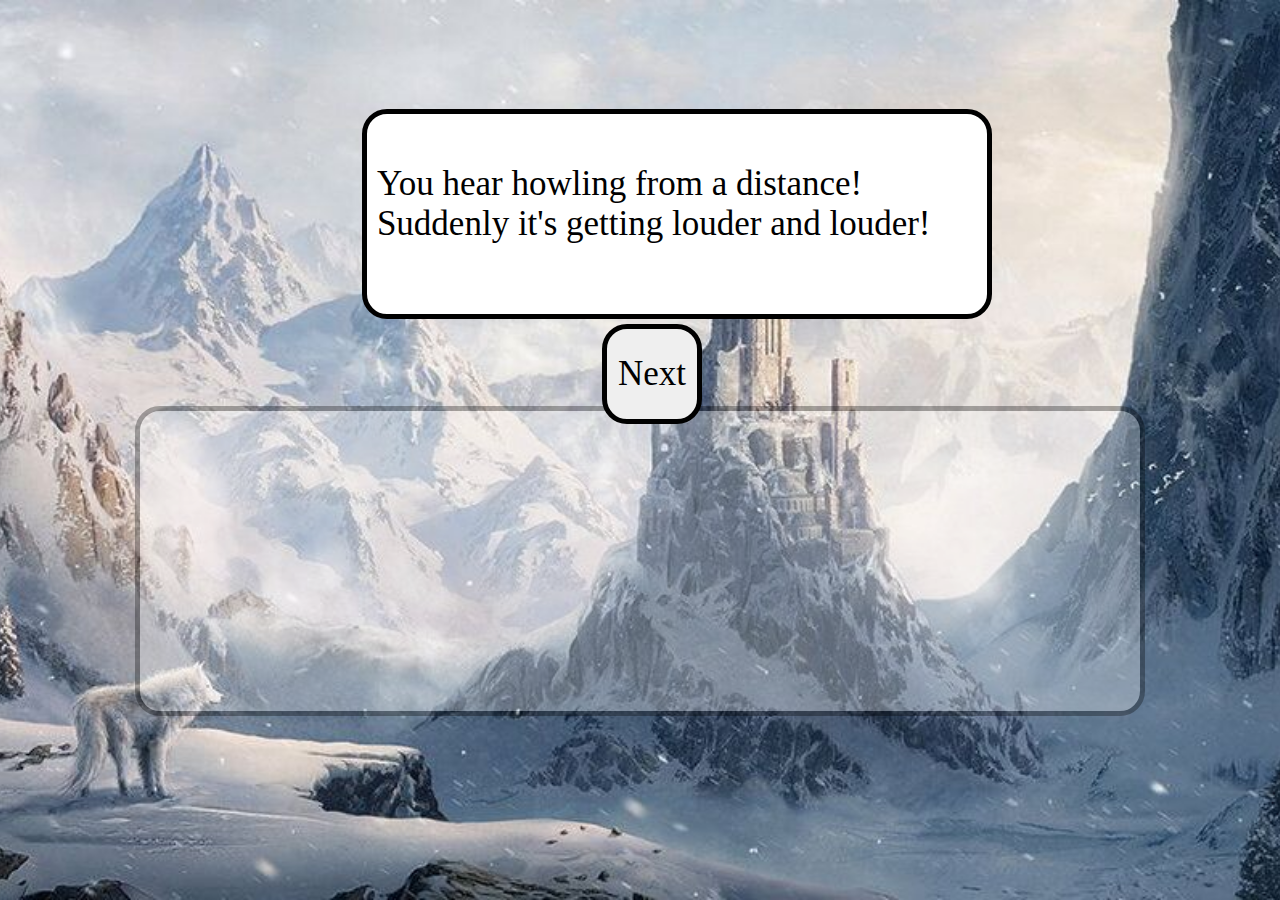
<file: mountain.html>
<!DOCTYPE html>
<html lang="en" dir="ltr">
  <head>
    <meta charset="utf-8">
    <meta name="description" content="adventure game">
    <meta name="keywords" content="tuscan, adventure, game, rpg">
    <meta name="viewport" content="width=device-width, initial-scale=1">
    <meta name="author" content="Darko Markan">
    <link rel="stylesheet" href="style4.css">
    <script src="https://ajax.googleapis.com/ajax/libs/jquery/1.12.4/jquery.min.js"></script>
    <title>Tuscan</title>
    <script>
      $(document).ready(function() {
        $("#next4").click(function() {
          $("#wolf").animate({
            top: '0',
            left: '500px',
            width: '400px',
            height:'500px',
          });
        });
      });
      $(document).ready(function() {
        $("#next4").click(function() {
          $("#dialogbox3").animate({
            left: '100px',
          });
        });
      });
      $(document).ready(function() {
        $("#next4").click(function() {
          $("#text4").animate({
            left: '250px',
          });
        });
      });
      </script>
  </head>
  <body>
  <div id="textbox"></div>
  <a href="index.html">
<button id="end">THE END</button>
</a>

  <img id="halfling" src="slike/halfling.jpg" width="200px" height="300px">
  <img id="wolf" src="slike/wolf.jpg" width="200px" height="300px">
  <img id="dialogbox" src="slike/dialogbox.png" width="400px" height="300px">
  <img id="dialogbox3" src="slike/dialogbox2.png" width="400px" height="300px">

  <button id="option1">I'm Arthur of Rivendell, the son of Uther, let us pass in peace!</button>
  <button id="option2">My name is Arthur and this is my friend Godwin, never mind us, we're just passing by</button>
  <button id="option3">Begone, you foul beast, before my blade cuts you!</button>
  <button id="option4">ATTACK!</button>

  <button id="option1_2">Never! Prepare to fight!</button>
  <button id="option2_2">We'll pass over your dead body if we have to!</button>
  <button id="option3_2" onclick="kraj()">Sure, you can have him!</button>
  <button id="option4_2" onclick="kraj()">ESCAPE</button>

  <button id="option1_2">Never! Prepare to fight!</button>
  <button id="option2_2">We'll pass over your dead body if we have to!</button>
  <button id="option3_2" onclick="kraj()">Sure, you can have him!</button>

  <button id="option1_3" onclick="vuksmrt()">Kick him in the head</button>
  <button id="option2_3" onclick="kraj()">Slash his legs</button>
  <button id="option3_3" onclick="vuksmrt()">Pull his tail</button>


  <button id="next" onclick="vuk()">Next</button>
  <button id="next2">Next</button>
  <button id="next3">Next</button>
  <button id="next4" onclick="rezanje()">Next</button>
  <button id="next5">Next</button>
    <button id="next6">Next</button>
  <a href="forest.html">
  <button id="next7">Next</button>
</a>

  <p id="text">Roar! Who dares to disturb Kiba's territory?</p>
  <p id="text2">Well Arthur, give me the little Halfling and I'll let you pass</p>
  <p id="text3">Watch it! He's the Snow Wolf, he can't slip so easily!</p>
  <p id="text4">ROAR!</p>
  <p id="text5">Phew! That was close! Come on, let's go to find that hammer!</p>


  <p id="story"><br>You hear howling from a distance! Suddenly it's getting louder and louder!
  </p>
  <p id="story2"><br>The Wolf jumped and killed the Halfling then he turned on you and you became his prey!
  </p>
  <p id="story3"><br>You tried to escape Kiba's claws, but the Wolf was faster, he killed you and your adventure ended...
  </p>
  <p id="story4"><br>You kicked Wolf in the head and he fell down from the cliff!
  </p>
  <p id="story5">You tried to slash Kiba's legs, but the Wolf dodged the attack and pushed you from the cliff!
    Your adventure ended here...
  </p>
  <p id="story6"><br>You pulled the Wolf's tail and he fell down from the cliff!
  </p>
  <p id="story7">After defeating Kiba the Snow Wolf, our heroes continued the search for Thor hammer, and there will be another surprise waiting for them in the Green Forest...
  </p>

  <embed src="zvuk/mountain.mp3" autostart="true" loop="true" width="2" height="0">
  </embed>
  </body>
  <script src="main4.js"></script>
</html>
</file>
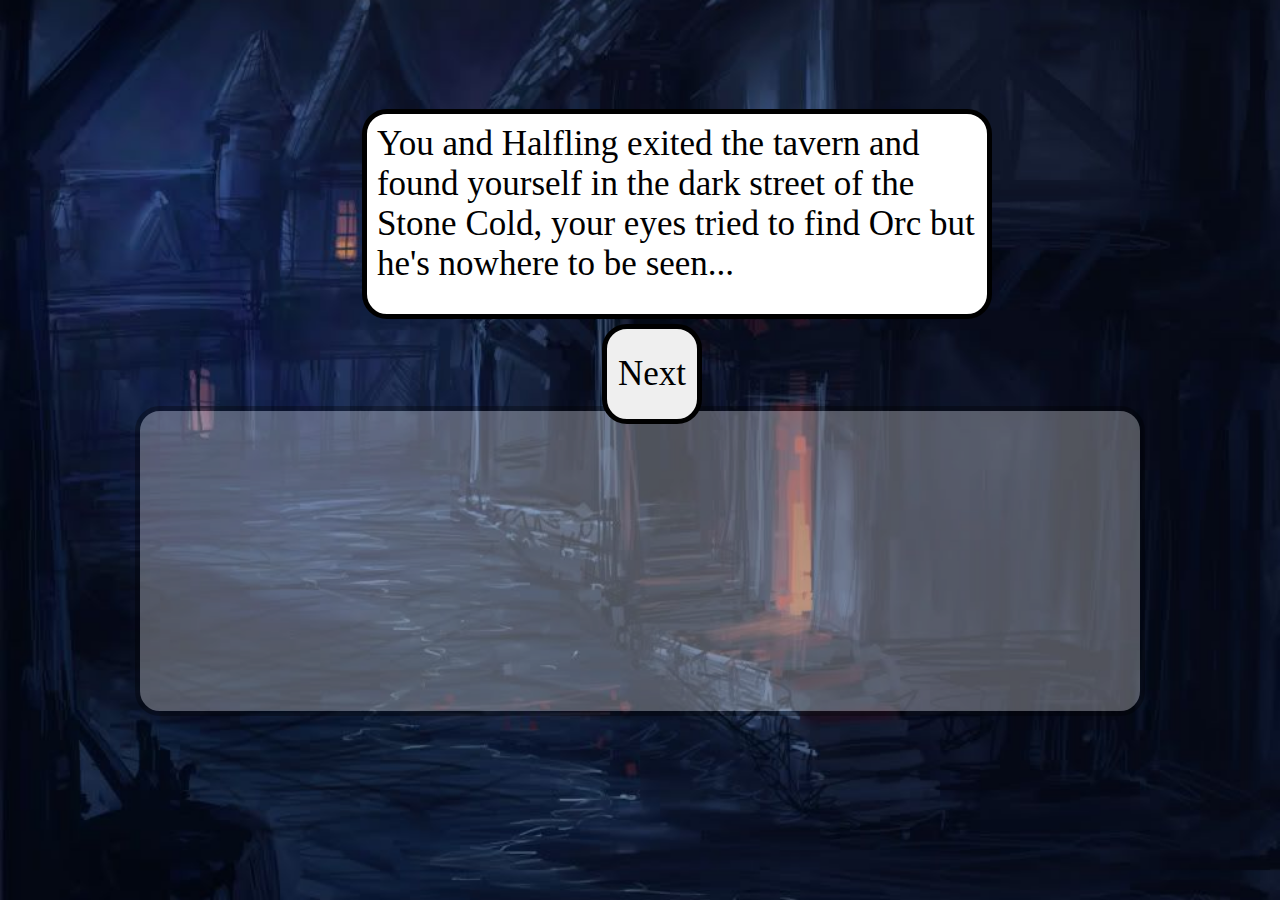
<file: street.html>
<!DOCTYPE html>
<html lang="en" dir="ltr">

<head>
  <meta charset="utf-8">
  <meta name="description" content="adventure game">
  <meta name="keywords" content="tuscan, adventure, game, rpg">
  <meta name="viewport" content="width=device-width, initial-scale=1">
  <meta name="author" content="Darko Markan">
  <link rel="stylesheet" href="style2.css">
  <script src="https://ajax.googleapis.com/ajax/libs/jquery/1.12.4/jquery.min.js"></script>
  <title>Tuscan</title>
  <script>
    $(document).ready(function() {
      $("#option2_2").click(function() {
        $("#orc").animate({
          height: '50px',
          width: '50px',
          top: '-150px',
        });
      });
    });
    $(document).ready(function() {
      $("#option3_2").click(function() {
        $("#orc").animate({
          height: '50px',
          width: '50px',
          top: '-150px',
        });
      });
    });
  </script>
</head>

<body>
  <div id="textbox"></div>

  <img id="halfling" src="slike/halfling.jpg" width="200px" height="300px">
  <img id="orc" src="slike/orc.jpg" width="200px" height="300px">
  <img id="dialogbox" src="slike/dialogbox.png" width="400px" height="300px">
  <img id="dialogbox3" src="slike/dialogbox2.png" width="400px" height="300px">
  <a href="index.html">
    <button id="end">THE END</button>
  </a>
  <button id="next">Next</button>
  <button id="next2" onclick="smeh()">Next</button>
  <button id="next3">Next</button>
  <button id="next4">Next</button>
  <button id="next5">Next</button>
  <button id="next6">Next</button>
  <button id="next7">Next</button>
  <button id="next8">Next</button>
  <button id="next9">Next</button>
  <a href="merchant.html">
    <button id="next10">Next</button>
  </a>

  <button id="option1">ATTACK!</button>
  <button id="option2">You thief! Give back what you stole!</button>
  <button id="option3">Perhaps we could negotiate</button>
  <button id="option4" onclick="kraj()">ESCAPE</button>
  <button id="option1_2" onclick="kraj()">Punch him in the face!</button>
  <button id="option2_2" onclick="orc_smrt()">Stab him in the guts!</button>
  <button id="option3_2" onclick="orc_smrt()">Kick him in the groin!</button>
  <button id="option4_2" onclick="kraj()">ESCAPE</button>
  <button id="option1_3">That's a beautiful diamond, do you know how much it's worth?</button>
  <button id="option2_3">Hey, nice looking diamond, where did you get it from?</button>
  <button id="option3_3" onclick="kraj()">Ok, so you got your diamond back, now pay me my coin!</button>
  <button id="option4_3" onclick="kraj()">Nice diamond, I'll take it!</button>
  <button id="option1_4">Do you want to learn more about it? I know one Merchant who
    could appraise it for you</button>
  <button id="option2_4">Let's go to the merchant to identify this diamond!</button>
  <button id="option1_5">I'm Arthur, from Rivendell</button>
  <button id="option2_5">It's Arthur</button>
  <button id="option3_5">My name is not important...</button>
  <button id="option4_5">You can call me the Savior, because I helped you</button>

  <p id="text">There he is! Let's get him!</p>
  <p id="text2">Hahaha So you found me, what you gonna do now?</p>
  <p id="text3">DIE!</p>
  <p id="text4">Carefull! The orcs are hard headed!</p>
  <p id="text5"><br>Over my dead body!</p>
  <p id="text6">I don't negotiate with humans,
    prepare to DIE!
  </p>
  <p id="text7"><br>That's it! That's my diamond!</p>
  <p id="text8"><br>I couldn't possibly know, I found it in a cave...</p>
  <p id="text9"><br>Yes, it is, I found it in a cave...</p>
  <p id="text10">Sure, let's go! I didn't get to catch your name stranger, you sure helped me a lot...</p>
  <p id="text11">Nice to meet you Arthur, let's go to this Merchant now!
    And my name is Godwin btw</p>
  <p id="text12"><br>Very well, let's go to this Merchant now...</p>

  <p id="story">You and Halfling exited the tavern and found yourself in the dark street of the Stone Cold,
    your eyes tried to find Orc but he's nowhere to be seen...
  </p>
  <p id="story2">You've escaped from the battle and now you'll never be able
    to retrieve this object that the Orc stole and continue this adventure...
  </p>
  <p id="story3">You punched the Orc in the face, but he didn't feel nothing! He killed you with his bare fists!
    I guess the Orcs are literally hard headed...
  </p>
  <p id="story4"><br>You pierced the Orc with your blade and he died instantly!
    A shiny yellow diamond fell from his pocket...
  </p>
  <p id="story5"><br>You kicked the Orc in the groin and he lost conscience!
    A shiny yellow diamond fell from his pocket...
  </p>
  <p id="story6">You took the diamond from the Halfling and later sold it to the Merchant for a few coins, and that's where your adventure ends...
  </p>
  <p id="story7">...and the Halfling gave you a large pile of coins and you parted ways with him,
    your adventure ends here...
  </p>
  <p id="story8">And so they went to the Merchant who lives up in the Snow Mountain
    in hope that he can tell them more about this mysterious yellow diamond...
  </p>

  <embed src="zvuk/fight.mp3" autostart="true" loop="true" width="2" height="0">
  </embed>
</body>
<script src="main2.js"></script>

</html>
</file>
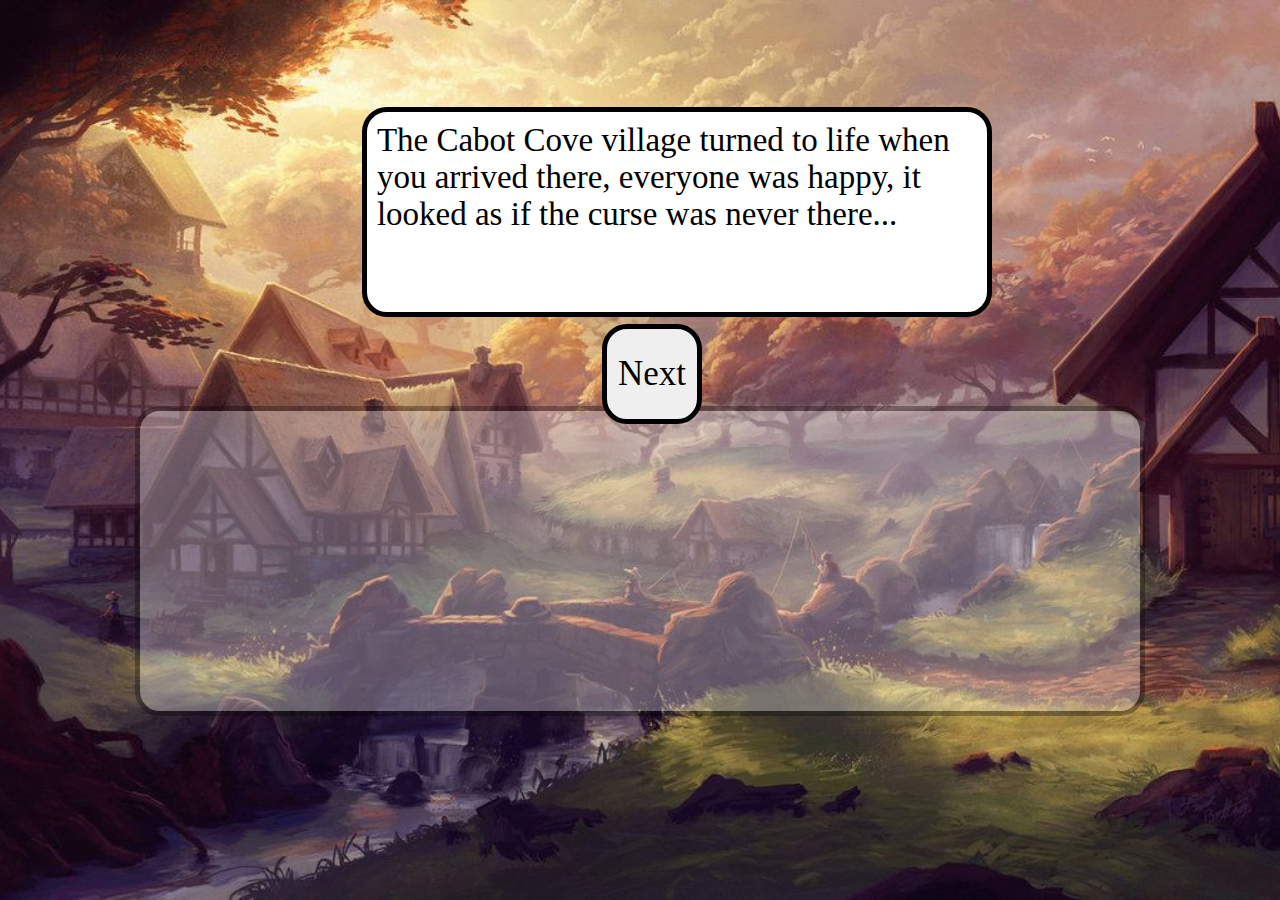
<file: village.html>
<!DOCTYPE html>
<html lang="en" dir="ltr">
  <head>
    <meta charset="utf-8">
    <meta name="description" content="adventure game">
    <meta name="keywords" content="tuscan, adventure, game, rpg">
    <meta name="viewport" content="width=device-width, initial-scale=1">
    <meta name="author" content="Darko Markan">
    <link rel="stylesheet" href="style10.css">
    <script src="https://ajax.googleapis.com/ajax/libs/jquery/1.12.4/jquery.min.js"></script>
    <title>Tuscan</title>
    <script>
    $(document).ready(function() {
      $("#next3").click(function() {
        $("#dwarf").animate({
          left: '500px',
        });
      });
    });
    $(document).ready(function() {
      $("#next3").click(function() {
        $("#wife").animate({
          right: '500px',
        });
      });
    });
    $(document).ready(function() {
      $("#next5").click(function() {
        $("#elf").fadeOut(3000)
        });
      });
      $(document).ready(function() {
        $("#next6").click(function() {
          $("#halfling").fadeOut(3000)
          });
        });
    </script>
  </head>
  <body>

    <div id="textbox"></div>

    <img id="halfling" src="slike/halfling.jpg" width="200px" height="300px">
    <img id="elf" src="slike/elf.jpg" width="200px" height="300px">
    <img id="dwarf" src="slike/dwarf.jpg" width="200px" height="300px">
    <img id="wife" src="slike/wife.jpg" width="200px" height="300px">
    <img id="dialogbox" src="slike/dialogbox.png" width="400px" height="300px">
    <img id="dialogbox3" src="slike/dialogbox2.png" width="400px" height="300px">

    <button id="next">Next</button>
    <button id="next2">Next</button>
    <button id="next3">Next</button>
    <button id="next4">Next</button>
    <button id="next5">Next</button>
    <button id="next6">Next</button>
    <a href="end.html">
    <button id="next7">Next</button>
  </a>


    <button id="option1">I hope so too Celestria! I wish you all the luck in the world</button>
    <button id="option2">It's been my pleasure!</button>
    <button id="option3">Hope I'll see you one day, under other circumstances</button>
    <button id="option4">Whatever, you weren't much help anyway...</button>
    <button id="option1_2">I'm gonna miss you too Godwin, it's been a hell of a ride!</button>
    <button id="option2_2">Farewell, little friend, stay safe!</button>
    <button id="option3_2">And all of this because of a tiny diamond!</button>
    <button id="option4_2">Whatever, you weren't much help anyway...</button>

    <p id="story">The Cabot Cove village turned to life when you arrived there, everyone was happy, it looked as if the curse was never there...
    </p>
    <p id="story2">And that's how this story ends, Halfling went back to Stone Cold, Dwarf stayed in the Cabot Cove village with his wife, Elf returned to rule in the Green Forest, and you, you'll already find a new adventure...

    <p id="text">Estrilda!</p>
    <p id="text2">Edwin! You are alive!</p>
    <p id="text3">Oh! I missed you so much!</p>
    <p id="text4">Hey Arthur! I wanna thank you for helping me revenge my brother, this has been a great adventure, I hope our paths will cross someday</p>
    <p id="text5">Farewell!</p>
    <p id="text6"><br>This is it then! I'm gonna miss you Arthur...</p>
    <p id="text7"><br>Thank you for everything! Until our next adventure!</p>


<embed src="zvuk/village.mp3" autostart="true" loop="true" width="2" height="0">
</embed>
  </body>
  <script src="main9.js"></script>
</html>
</file>
<file: style4.css>
body {
  background-image: url("slike/mountain.jpg");
  background-repeat: no-repeat;
  background-position: center;
  background-attachment: fixed;
  background-size: auto;
  position: relative;
  padding-top: 50%;
  background-color: black;
  background-size: cover;
}

#textbox {
  width: 1000px;
  height: 300px;
  background-color: #fff;
  position: absolute;
  top: 84%;
  left: 50%;
  transform: translate(-50%, -50%);
  border-radius: 25px;
  opacity: 0.3;
  border: solid black 5px;
}

#halfling {
  top: 15%;
  left: 15%;
  position: absolute;
  border: solid #fff 2px;
  visibility: hidden;
}

#wolf {
  top: 15%;
  right: 220px;
  position: absolute;
  border: solid #fff 2px;
  visibility: hidden;
}

#dialogbox {
  top: 0;
  left: 415px;
  position: absolute;
  visibility: hidden;
}

#dialogbox3 {
  top: 0;
  right: 420px;
  position: absolute;
  visibility: hidden;
}

#story {
  top: 10%;
  left: 28%;
  background-color: #fff;
  border: solid black 5px;
  font-size: 35px;
  height: 180px;
  max-width: 600px;
  padding: 10px;
  font-family: fantasy;
  position: absolute;
  border-radius: 25px;
}

#story2 {
  top: 10%;
  left: 28%;
  background-color: #fff;
  border: solid black 5px;
  font-size: 35px;
  height: 180px;
  max-width: 600px;
  padding: 10px;
  font-family: fantasy;
  position: absolute;
  border-radius: 25px;
  visibility: hidden;
}

#story3 {
  top: 10%;
  left: 28%;
  background-color: #fff;
  border: solid black 5px;
  font-size: 35px;
  height: 180px;
  max-width: 600px;
  padding: 10px;
  font-family: fantasy;
  position: absolute;
  border-radius: 25px;
  visibility: hidden;
}

#story4 {
  top: 10%;
  left: 28%;
  background-color: #fff;
  border: solid black 5px;
  font-size: 35px;
  height: 180px;
  max-width: 600px;
  padding: 10px;
  font-family: fantasy;
  position: absolute;
  border-radius: 25px;
  visibility: hidden;
}

#story5 {
  top: 10%;
  left: 28%;
  background-color: #fff;
  border: solid black 5px;
  font-size: 35px;
  height: 180px;
  max-width: 600px;
  padding: 10px;
  font-family: fantasy;
  position: absolute;
  border-radius: 25px;
  visibility: hidden;
}
#story6 {
  top: 10%;
  left: 28%;
  background-color: #fff;
  border: solid black 5px;
  font-size: 35px;
  height: 180px;
  max-width: 600px;
  padding: 10px;
  font-family: fantasy;
  position: absolute;
  border-radius: 25px;
  visibility: hidden;
}

#story7 {
  top: 10%;
  left: 28%;
  background-color: #fff;
  border: solid black 5px;
  font-size: 34px;
  height: 180px;
  max-width: 600px;
  padding: 10px;
  font-family: fantasy;
  position: absolute;
  border-radius: 25px;
  visibility: hidden;
}

#end {
  top: 48%;
  left: 47%;
  border: solid black 5px;
  font-size: 35px;
  height: 100px;
  width: 100px;
  max-width: 300px;
  font-family: fantasy;
  position: absolute;
  border-radius: 25px;
  visibility: hidden;
  cursor: pointer;
}

#end:hover {
  opacity: 0.7;
}

#text {
  font-size: 25px;
  font-family: fantasy;
  top: 5%;
  right: 450px;
  position: absolute;
  max-width: 300px;
  visibility: hidden;
}

#text2 {
  font-size: 25px;
  font-family: fantasy;
  top: 5%;
  right: 460px;
  position: absolute;
  max-width: 300px;
  visibility: hidden;
}

#text3 {
  font-size: 25px;
  font-family: fantasy;
  top: 5%;
  left: 460px;
  position: absolute;
  max-width: 300px;
  visibility: hidden;
}

#text4 {
  font-size: 50px;
  font-family: fantasy;
  top: 5%;
  right: 550px;
  position: absolute;
  max-width: 300px;
  visibility: hidden;
}

#text5 {
  font-size: 25px;
  font-family: fantasy;
  top: 5%;
  left: 460px;
  position: absolute;
  max-width: 300px;
  visibility: hidden;
}

#next {
  top: 48%;
  left: 47%;
  border: solid black 5px;
  font-size: 35px;
  height: 100px;
  width: 100px;
  max-width: 300px;
  font-family: fantasy;
  position: absolute;
  border-radius: 25px;
  cursor: pointer;
  text-align: center;
}

#next2 {
  top: 48%;
  left: 47%;
  border: solid black 5px;
  font-size: 35px;
  height: 100px;
  width: 100px;
  max-width: 300px;
  font-family: fantasy;
  position: absolute;
  border-radius: 25px;
  cursor: pointer;
  text-align: center;
  visibility: hidden;
}

#next3 {
  top: 48%;
  left: 47%;
  border: solid black 5px;
  font-size: 35px;
  height: 100px;
  width: 100px;
  max-width: 300px;
  font-family: fantasy;
  position: absolute;
  border-radius: 25px;
  cursor: pointer;
  text-align: center;
  visibility: hidden;
}

#next4 {
  top: 48%;
  left: 47%;
  border: solid black 5px;
  font-size: 35px;
  height: 100px;
  width: 100px;
  max-width: 300px;
  font-family: fantasy;
  position: absolute;
  border-radius: 25px;
  cursor: pointer;
  text-align: center;
  visibility: hidden;
}

#next5 {
  top: 48%;
  left: 47%;
  border: solid black 5px;
  font-size: 35px;
  height: 100px;
  width: 100px;
  max-width: 300px;
  font-family: fantasy;
  position: absolute;
  border-radius: 25px;
  cursor: pointer;
  text-align: center;
  visibility: hidden;
}

#next6 {
  top: 48%;
  left: 47%;
  border: solid black 5px;
  font-size: 35px;
  height: 100px;
  width: 100px;
  max-width: 300px;
  font-family: fantasy;
  position: absolute;
  border-radius: 25px;
  cursor: pointer;
  text-align: center;
  visibility: hidden;
}
#next7 {
  top: 48%;
  left: 47%;
  border: solid black 5px;
  font-size: 35px;
  height: 100px;
  width: 100px;
  max-width: 300px;
  font-family: fantasy;
  position: absolute;
  border-radius: 25px;
  cursor: pointer;
  text-align: center;
  visibility: hidden;
}
#next:hover {
  opacity: 0.7;
}

#next2:hover {
  opacity: 0.7;
}

#next3:hover {
  opacity: 0.7;
}
#next4:hover {
  opacity: 0.7;
}
#next5:hover {
  opacity: 0.7;
}
#next6:hover {
  opacity: 0.7;
}
#next7:hover {
  opacity: 0.7;
}
#option1 {
  top: 69%;
  left: 23%;
  border: solid black 5px;
  font-size: 20px;
  height: 100px;
  width: 300px;
  max-width: 300px;
  font-family: fantasy;
  position: absolute;
  visibility: hidden;
  cursor: pointer;
}

#option2 {
  top: 69%;
  left: 55%;
  border: solid black 5px;
  font-size: 20px;
  height: 100px;
  width: 300px;
  max-width: 300px;
  font-family: fantasy;
  position: absolute;
  visibility: hidden;
  cursor: pointer;
}

#option3 {
  top: 87%;
  left: 23%;
  border: solid black 5px;
  font-size: 20px;
  height: 100px;
  width: 300px;
  max-width: 300px;
  font-family: fantasy;
  position: absolute;
  visibility: hidden;
  cursor: pointer;
}

#option4 {
  top: 87%;
  left: 55%;
  border: solid black 5px;
  font-size: 20px;
  height: 100px;
  width: 300px;
  max-width: 300px;
  font-family: fantasy;
  position: absolute;
  visibility: hidden;
  cursor: pointer;
}

#option1:hover {
  opacity: 0.7;
}

#option2:hover {
  opacity: 0.7;
}

#option3:hover {
  opacity: 0.7;
}

#option4:hover {
  opacity: 0.7;
}
#option1_2 {
  top: 69%;
  left: 23%;
  border: solid black 5px;
  font-size: 20px;
  height: 100px;
  width: 300px;
  max-width: 300px;
  font-family: fantasy;
  position: absolute;
  visibility: hidden;
  cursor: pointer;
}

#option2_2 {
  top: 69%;
  left: 55%;
  border: solid black 5px;
  font-size: 20px;
  height: 100px;
  width: 300px;
  max-width: 300px;
  font-family: fantasy;
  position: absolute;
  visibility: hidden;
  cursor: pointer;
}

#option3_2 {
  top: 87%;
  left: 23%;
  border: solid black 5px;
  font-size: 20px;
  height: 100px;
  width: 300px;
  max-width: 300px;
  font-family: fantasy;
  position: absolute;
  visibility: hidden;
  cursor: pointer;
}

#option4_2 {
  top: 87%;
  left: 55%;
  border: solid black 5px;
  font-size: 20px;
  height: 100px;
  width: 300px;
  max-width: 300px;
  font-family: fantasy;
  position: absolute;
  visibility: hidden;
  cursor: pointer;
}

#option1_2:hover {
  opacity: 0.7;
}

#option2_2:hover {
  opacity: 0.7;
}

#option3_2:hover {
  opacity: 0.7;
}

#option4_2:hover {
  opacity: 0.7;
}

#option1_3 {
  top: 69%;
  left: 23%;
  border: solid black 5px;
  font-size: 20px;
  height: 100px;
  width: 300px;
  max-width: 300px;
  font-family: fantasy;
  position: absolute;
  visibility: hidden;
  cursor: pointer;
}

#option2_3 {
  top: 69%;
  left: 55%;
  border: solid black 5px;
  font-size: 20px;
  height: 100px;
  width: 300px;
  max-width: 300px;
  font-family: fantasy;
  position: absolute;
  visibility: hidden;
  cursor: pointer;
}

#option3_3 {
  top: 87%;
  left: 23%;
  border: solid black 5px;
  font-size: 20px;
  height: 100px;
  width: 300px;
  max-width: 300px;
  font-family: fantasy;
  position: absolute;
  visibility: hidden;
  cursor: pointer;
}
#option1_3:hover {
  opacity: 0.7;
}

#option2_3:hover {
  opacity: 0.7;
}

#option3_3:hover {
  opacity: 0.7;
}
</file>
<file: style2.css>
body {
  background-image: url("slike/street.jpg");
  background-repeat: no-repeat;
  background-position: center;
  background-attachment: fixed;
  background-size: auto;
  position: relative;
  padding-top: 50%;
  background-color: black;
  background-size: cover;
}

#textbox {
  width: 1000px;
  height: 300px;
  background-color: #fff;
  position: absolute;
  top: 84%;
  left: 50%;
  transform: translate(-50%, -50%);
  border-radius: 25px;
  opacity: 0.3;
  border: solid black 5px;
}

#end {
  top: 48%;
  left: 47%;
  border: solid black 5px;
  font-size: 35px;
  height: 100px;
  width: 100px;
  max-width: 300px;
  font-family: fantasy;
  position: absolute;
  border-radius: 25px;
  visibility: hidden;
  cursor: pointer;
}

#end:hover {
  opacity: 0.7;
}

#halfling {
  top: 15%;
  left: 15%;
  position: absolute;
  border: solid #fff 2px;
  visibility: hidden;
}

#orc {
  top: 15%;
  right: 220px;
  position: absolute;
  border: solid #fff 2px;
  visibility: hidden;
}

#dialogbox {
  top: 0;
  left: 415px;
  position: absolute;
  visibility: hidden;
}

#dialogbox3 {
  top: 0;
  right: 420px;
  position: absolute;
  visibility: hidden;
}

#text {
  font-size: 25px;
  font-family: fantasy;
  top: 5%;
  left: 33%;
  position: absolute;
  max-width: 300px;
  visibility: hidden;
}

#text2 {
  font-size: 25px;
  font-family: fantasy;
  top: 5%;
  right: 460px;
  position: absolute;
  max-width: 300px;
  visibility: hidden;
}

#text3 {
  font-size: 50px;
  font-family: fantasy;
  top: 5%;
  right: 570px;
  position: absolute;
  max-width: 300px;
  visibility: hidden;
}

#text4 {
  font-size: 25px;
  font-family: fantasy;
  top: 5%;
  left: 33%;
  position: absolute;
  max-width: 300px;
  visibility: hidden;
}

#text5 {
  font-size: 25px;
  font-family: fantasy;
  top: 5%;
  right: 530px;
  position: absolute;
  max-width: 300px;
  visibility: hidden;
}

#text5 {
  font-size: 25px;
  font-family: fantasy;
  top: 5%;
  right: 530px;
  position: absolute;
  max-width: 300px;
  visibility: hidden;
}

#text6 {
  font-size: 25px;
  font-family: fantasy;
  top: 5%;
  right: 430px;
  position: absolute;
  max-width: 300px;
  visibility: hidden;
}

#text7 {
  font-size: 25px;
  font-family: fantasy;
  top: 5%;
  left: 33%;
  position: absolute;
  max-width: 300px;
  visibility: hidden;
}

#text8 {
  font-size: 25px;
  font-family: fantasy;
  top: 5%;
  left: 33%;
  position: absolute;
  max-width: 300px;
  visibility: hidden;
}

#text9 {
  font-size: 25px;
  font-family: fantasy;
  top: 5%;
  left: 33%;
  position: absolute;
  max-width: 300px;
  visibility: hidden;
}

#text10 {
  font-size: 25px;
  font-family: fantasy;
  top: 5%;
  left: 33%;
  position: absolute;
  max-width: 300px;
  visibility: hidden;
}

#text11 {
  font-size: 25px;
  font-family: fantasy;
  top: 5%;
  left: 33%;
  position: absolute;
  max-width: 300px;
  visibility: hidden;
}

#text12 {
  font-size: 25px;
  font-family: fantasy;
  top: 5%;
  left: 33%;
  position: absolute;
  max-width: 300px;
  visibility: hidden;
}

#story {
  top: 10%;
  left: 28%;
  background-color: #fff;
  border: solid black 5px;
  font-size: 35px;
  height: 180px;
  max-width: 600px;
  padding: 10px;
  font-family: fantasy;
  position: absolute;
  border-radius: 25px;
}

#story2 {
  top: 10%;
  left: 28%;
  background-color: #fff;
  border: solid black 5px;
  font-size: 35px;
  height: 180px;
  max-width: 600px;
  padding: 10px;
  font-family: fantasy;
  position: absolute;
  border-radius: 25px;
  visibility: hidden;
}

#story3 {
  top: 10%;
  left: 28%;
  background-color: #fff;
  border: solid black 5px;
  font-size: 35px;
  height: 180px;
  max-width: 600px;
  padding: 10px;
  font-family: fantasy;
  position: absolute;
  border-radius: 25px;
  visibility: hidden;
}

#story4 {
  top: 10%;
  left: 28%;
  background-color: #fff;
  border: solid black 5px;
  font-size: 35px;
  height: 180px;
  max-width: 600px;
  padding: 10px;
  font-family: fantasy;
  position: absolute;
  border-radius: 25px;
  visibility: hidden;
}

#story5 {
  top: 10%;
  left: 28%;
  background-color: #fff;
  border: solid black 5px;
  font-size: 35px;
  height: 180px;
  max-width: 600px;
  padding: 10px;
  font-family: fantasy;
  position: absolute;
  border-radius: 25px;
  visibility: hidden;
}

#story6 {
  top: 10%;
  left: 28%;
  background-color: #fff;
  border: solid black 5px;
  font-size: 35px;
  height: 180px;
  max-width: 600px;
  padding: 10px;
  font-family: fantasy;
  position: absolute;
  border-radius: 25px;
  visibility: hidden;
}

#story7 {
  top: 10%;
  left: 28%;
  background-color: #fff;
  border: solid black 5px;
  font-size: 35px;
  height: 180px;
  max-width: 600px;
  padding: 10px;
  font-family: fantasy;
  position: absolute;
  border-radius: 25px;
  visibility: hidden;
}

#story8 {
  top: 10%;
  left: 28%;
  background-color: #fff;
  border: solid black 5px;
  font-size: 35px;
  height: 180px;
  max-width: 600px;
  padding: 10px;
  font-family: fantasy;
  position: absolute;
  border-radius: 25px;
  visibility: hidden;
}

#next {
  top: 48%;
  left: 47%;
  border: solid black 5px;
  font-size: 35px;
  height: 100px;
  width: 100px;
  max-width: 300px;
  font-family: fantasy;
  position: absolute;
  border-radius: 25px;
  cursor: pointer;
}

#next2 {
  top: 48%;
  left: 47%;
  border: solid black 5px;
  font-size: 35px;
  height: 100px;
  width: 100px;
  max-width: 300px;
  font-family: fantasy;
  position: absolute;
  border-radius: 25px;
  visibility: hidden;
  cursor: pointer;
}

#next3 {
  top: 48%;
  left: 47%;
  border: solid black 5px;
  font-size: 35px;
  height: 100px;
  width: 100px;
  max-width: 300px;
  font-family: fantasy;
  position: absolute;
  border-radius: 25px;
  visibility: hidden;
  cursor: pointer;
}

#next4 {
  top: 48%;
  left: 47%;
  border: solid black 5px;
  font-size: 35px;
  height: 100px;
  width: 100px;
  max-width: 300px;
  font-family: fantasy;
  position: absolute;
  border-radius: 25px;
  visibility: hidden;
  cursor: pointer;
}

#next5 {
  top: 48%;
  left: 47%;
  border: solid black 5px;
  font-size: 35px;
  height: 100px;
  width: 100px;
  max-width: 300px;
  font-family: fantasy;
  position: absolute;
  border-radius: 25px;
  visibility: hidden;
  cursor: pointer;
}

#next6 {
  top: 48%;
  left: 47%;
  border: solid black 5px;
  font-size: 35px;
  height: 100px;
  width: 100px;
  max-width: 300px;
  font-family: fantasy;
  position: absolute;
  border-radius: 25px;
  visibility: hidden;
  cursor: pointer;
}

#next7 {
  top: 48%;
  left: 47%;
  border: solid black 5px;
  font-size: 35px;
  height: 100px;
  width: 100px;
  max-width: 300px;
  font-family: fantasy;
  position: absolute;
  border-radius: 25px;
  visibility: hidden;
  cursor: pointer;
}

#next8 {
  top: 48%;
  left: 47%;
  border: solid black 5px;
  font-size: 35px;
  height: 100px;
  width: 100px;
  max-width: 300px;
  font-family: fantasy;
  position: absolute;
  border-radius: 25px;
  visibility: hidden;
  cursor: pointer;
}

#next9 {
  top: 48%;
  left: 47%;
  border: solid black 5px;
  font-size: 35px;
  height: 100px;
  width: 100px;
  max-width: 300px;
  font-family: fantasy;
  position: absolute;
  border-radius: 25px;
  visibility: hidden;
  cursor: pointer;
}

#next10 {
  top: 48%;
  left: 47%;
  border: solid black 5px;
  font-size: 35px;
  height: 100px;
  width: 100px;
  max-width: 300px;
  font-family: fantasy;
  position: absolute;
  border-radius: 25px;
  visibility: hidden;
  cursor: pointer;
}

#next:hover {
  opacity: 0.7;
}

#next2:hover {
  opacity: 0.7;
}

#next3:hover {
  opacity: 0.7;
}

#next4:hover {
  opacity: 0.7;
}

#next5:hover {
  opacity: 0.7;
}

#next6:hover {
  opacity: 0.7;
}

#next7:hover {
  opacity: 0.7;
}

#next8:hover {
  opacity: 0.7;
}

#next9:hover {
  opacity: 0.7;
}

#next10:hover {
  opacity: 0.7;
}

#option1 {
  top: 69%;
  left: 23%;
  border: solid black 5px;
  font-size: 20px;
  height: 100px;
  width: 300px;
  max-width: 300px;
  font-family: fantasy;
  position: absolute;
  visibility: hidden;
  cursor: pointer;
}

#option2 {
  top: 69%;
  left: 55%;
  border: solid black 5px;
  font-size: 20px;
  height: 100px;
  width: 300px;
  max-width: 300px;
  font-family: fantasy;
  position: absolute;
  visibility: hidden;
  cursor: pointer;
}

#option3 {
  top: 87%;
  left: 23%;
  border: solid black 5px;
  font-size: 20px;
  height: 100px;
  width: 300px;
  max-width: 300px;
  font-family: fantasy;
  position: absolute;
  visibility: hidden;
  cursor: pointer;
}

#option4 {
  top: 87%;
  left: 55%;
  border: solid black 5px;
  font-size: 20px;
  height: 100px;
  width: 300px;
  max-width: 300px;
  font-family: fantasy;
  position: absolute;
  visibility: hidden;
  cursor: pointer;
}

#option1:hover {
  opacity: 0.7;
}

#option2:hover {
  opacity: 0.7;
}

#option3:hover {
  opacity: 0.7;
}

#option4:hover {
  opacity: 0.7;
}

#option1_2 {
  top: 69%;
  left: 23%;
  border: solid black 5px;
  font-size: 20px;
  height: 100px;
  width: 300px;
  max-width: 300px;
  font-family: fantasy;
  position: absolute;
  visibility: hidden;
  cursor: pointer;
}

#option2_2 {
  top: 69%;
  left: 55%;
  border: solid black 5px;
  font-size: 20px;
  height: 100px;
  width: 300px;
  max-width: 300px;
  font-family: fantasy;
  position: absolute;
  visibility: hidden;
  cursor: pointer;
}

#option3_2 {
  top: 87%;
  left: 23%;
  border: solid black 5px;
  font-size: 20px;
  height: 100px;
  width: 300px;
  max-width: 300px;
  font-family: fantasy;
  position: absolute;
  visibility: hidden;
  cursor: pointer;
}

#option4_2 {
  top: 87%;
  left: 55%;
  border: solid black 5px;
  font-size: 20px;
  height: 100px;
  width: 300px;
  max-width: 300px;
  font-family: fantasy;
  position: absolute;
  visibility: hidden;
  cursor: pointer;
}

#option1_2:hover {
  opacity: 0.7;
}

#option2_2:hover {
  opacity: 0.7;
}

#option3_2:hover {
  opacity: 0.7;
}

#option4_2:hover {
  opacity: 0.7;
}

#option1_3 {
  top: 69%;
  left: 23%;
  border: solid black 5px;
  font-size: 20px;
  height: 100px;
  width: 300px;
  max-width: 300px;
  font-family: fantasy;
  position: absolute;
  visibility: hidden;
  cursor: pointer;
}

#option2_3 {
  top: 69%;
  left: 55%;
  border: solid black 5px;
  font-size: 20px;
  height: 100px;
  width: 300px;
  max-width: 300px;
  font-family: fantasy;
  position: absolute;
  visibility: hidden;
  cursor: pointer;
}

#option3_3 {
  top: 87%;
  left: 23%;
  border: solid black 5px;
  font-size: 20px;
  height: 100px;
  width: 300px;
  max-width: 300px;
  font-family: fantasy;
  position: absolute;
  visibility: hidden;
  cursor: pointer;
}

#option4_3 {
  top: 87%;
  left: 55%;
  border: solid black 5px;
  font-size: 20px;
  height: 100px;
  width: 300px;
  max-width: 300px;
  font-family: fantasy;
  position: absolute;
  visibility: hidden;
  cursor: pointer;
}

#option1_3:hover {
  opacity: 0.7;
}

#option2_3:hover {
  opacity: 0.7;
}

#option3_3:hover {
  opacity: 0.7;
}

#option4_3:hover {
  opacity: 0.7;
}

#option1_4 {
  top: 69%;
  left: 23%;
  border: solid black 5px;
  font-size: 20px;
  height: 100px;
  width: 300px;
  max-width: 300px;
  font-family: fantasy;
  position: absolute;
  visibility: hidden;
  cursor: pointer;
}

#option2_4 {
  top: 69%;
  left: 55%;
  border: solid black 5px;
  font-size: 20px;
  height: 100px;
  width: 300px;
  max-width: 300px;
  font-family: fantasy;
  position: absolute;
  visibility: hidden;
  cursor: pointer;
}

#option1_4:hover {
  opacity: 0.7;
}

#option2_4:hover {
  opacity: 0.7;
}

#option1_5 {
  top: 69%;
  left: 23%;
  border: solid black 5px;
  font-size: 20px;
  height: 100px;
  width: 300px;
  max-width: 300px;
  font-family: fantasy;
  position: absolute;
  visibility: hidden;
  cursor: pointer;
}

#option2_5 {
  top: 69%;
  left: 55%;
  border: solid black 5px;
  font-size: 20px;
  height: 100px;
  width: 300px;
  max-width: 300px;
  font-family: fantasy;
  position: absolute;
  visibility: hidden;
  cursor: pointer;
}

#option3_5 {
  top: 87%;
  left: 23%;
  border: solid black 5px;
  font-size: 20px;
  height: 100px;
  width: 300px;
  max-width: 300px;
  font-family: fantasy;
  position: absolute;
  visibility: hidden;
  cursor: pointer;
}

#option4_5 {
  top: 87%;
  left: 55%;
  border: solid black 5px;
  font-size: 20px;
  height: 100px;
  width: 300px;
  max-width: 300px;
  font-family: fantasy;
  position: absolute;
  visibility: hidden;
  cursor: pointer;
}

#option1_5:hover {
  opacity: 0.7;
}

#option2_5:hover {
  opacity: 0.7;
}

#option3_5:hover {
  opacity: 0.7;
}

#option4_5:hover {
  opacity: 0.7;
}
</file>
<file: style10.css>
body {
  background-image: url("slike/village.jpg");
  background-repeat: no-repeat;
  background-position: center;
  background-attachment: fixed;
  background-size: auto;
  position: relative;
  padding-top: 50%;
  background-color: black;
  background-size: cover;
}

#textbox {
  width: 1000px;
  height: 300px;
  background-color: #fff;
  position: absolute;
  top: 84%;
  left: 50%;
  transform: translate(-50%, -50%);
  border-radius: 25px;
  opacity: 0.3;
  border: solid black 5px;
}

#halfling {
  top: 15%;
  left: 15%;
  position: absolute;
  border: solid #fff 2px;
  visibility: hidden;
}

#wife {
  top: 15%;
  right: 220px;
  position: absolute;
  border: solid #fff 2px;
  visibility: hidden;
}

#elf {
  top: 15%;
  right: 220px;
  position: absolute;
  border: solid #fff 2px;
  visibility: hidden;
}

#dwarf {
  top: 15%;
  left: 15%;
  position: absolute;
  border: solid #fff 2px;
  visibility: hidden;
}

#dialogbox {
  top: 0;
  left: 415px;
  position: absolute;
  visibility: hidden;
}

#dialogbox3 {
  top: 0;
  right: 420px;
  position: absolute;
  visibility: hidden;
}

#story {
  top: 10%;
  left: 28%;
  background-color: #fff;
  border: solid black 5px;
  font-size: 33px;
  height: 180px;
  max-width: 600px;
  padding: 10px;
  font-family: fantasy;
  position: absolute;
  border-radius: 25px;
}
#story2 {
  top: 10%;
  left: 28%;
  background-color: #fff;
  border: solid black 5px;
  font-size: 30px;
  height: 180px;
  max-width: 600px;
  padding: 10px;
  font-family: fantasy;
  position: absolute;
  border-radius: 25px;
  visibility: hidden;
  text-align: center;
}

#next {
  top: 48%;
  left: 47%;
  border: solid black 5px;
  font-size: 35px;
  height: 100px;
  width: 100px;
  max-width: 300px;
  font-family: fantasy;
  position: absolute;
  border-radius: 25px;
  cursor: pointer;
}

#next2 {
  top: 48%;
  left: 47%;
  border: solid black 5px;
  font-size: 35px;
  height: 100px;
  width: 100px;
  max-width: 300px;
  font-family: fantasy;
  position: absolute;
  border-radius: 25px;
  cursor: pointer;
  visibility: hidden;
}

#next3 {
  top: 48%;
  left: 47%;
  border: solid black 5px;
  font-size: 35px;
  height: 100px;
  width: 100px;
  max-width: 300px;
  font-family: fantasy;
  position: absolute;
  border-radius: 25px;
  cursor: pointer;
  visibility: hidden;
}

#next4 {
  top: 0;
  left: 47%;
  border: solid black 5px;
  font-size: 35px;
  height: 100px;
  width: 100px;
  max-width: 300px;
  font-family: fantasy;
  position: absolute;
  border-radius: 25px;
  cursor: pointer;
  visibility: hidden;
}

#next5 {
  top: 48%;
  left: 47%;
  border: solid black 5px;
  font-size: 35px;
  height: 100px;
  width: 100px;
  max-width: 300px;
  font-family: fantasy;
  position: absolute;
  border-radius: 25px;
  cursor: pointer;
  visibility: hidden;
}

#next6 {
  top: 48%;
  left: 47%;
  border: solid black 5px;
  font-size: 35px;
  height: 100px;
  width: 100px;
  max-width: 300px;
  font-family: fantasy;
  position: absolute;
  border-radius: 25px;
  cursor: pointer;
  visibility: hidden;
}

#next7 {
  top: 48%;
  left: 47%;
  border: solid black 5px;
  font-size: 35px;
  height: 100px;
  width: 100px;
  max-width: 300px;
  font-family: fantasy;
  position: absolute;
  border-radius: 25px;
  cursor: pointer;
  visibility: hidden;
}



#next10 {
  top: 48%;
  left: 47%;
  border: solid black 5px;
  font-size: 35px;
  height: 100px;
  width: 100px;
  max-width: 300px;
  font-family: fantasy;
  position: absolute;
  border-radius: 25px;
  cursor: pointer;
  visibility: hidden;
}

#next:hover {
  opacity: 0.7;
}

#next2:hover {
  opacity: 0.7;
}

#next3:hover {
  opacity: 0.7;
}

#next4:hover {
  opacity: 0.7;
}

#next5:hover {
  opacity: 0.7;
}

#next6:hover {
  opacity: 0.7;
}

#next7:hover {
  opacity: 0.7;
}





#text {
  font-size: 50px;
  font-family: fantasy;
  top: 5%;
  left: 500px;
  position: absolute;
  max-width: 300px;
  visibility: hidden;
}

#text2 {
  font-size: 50px;
  font-family: fantasy;
  top: 2%;
  right: 460px;
  position: absolute;
  max-width: 300px;
  visibility: hidden;
}

#text3 {
  font-size: 25px;
  font-family: fantasy;
  top: 5%;
  left: 470px;
  position: absolute;
  max-width: 300px;
  visibility: hidden;
}
#text4 {
  font-size: 24px;
  font-family: fantasy;
  top: 3%;
  right: 450px;
  position: absolute;
  max-width: 300px;
  visibility: hidden;
}

#text5 {
  font-size: 40px;
  font-family: fantasy;
  top: 35px;
  right: 550px;
  position: absolute;
  max-width: 300px;
  visibility: hidden;
}

#text6 {
  font-size: 24px;
  font-family: fantasy;
  top: 25px;
  left: 460px;
  position: absolute;
  max-width: 300px;
  visibility: hidden;
}

#text7 {
  font-size: 25px;
  font-family: fantasy;
  top: 25px;
  left: 460px;
  position: absolute;
  max-width: 300px;
  visibility: hidden;
}



#option1 {
  top: 69%;
  left: 23%;
  border: solid black 5px;
  font-size: 18px;
  height: 100px;
  width: 300px;
  max-width: 300px;
  font-family: fantasy;
  position: absolute;
  visibility: hidden;
  cursor: pointer;
}

#option2 {
  top: 69%;
  left: 55%;
  border: solid black 5px;
  font-size: 20px;
  height: 100px;
  width: 300px;
  max-width: 300px;
  font-family: fantasy;
  position: absolute;
  visibility: hidden;
  cursor: pointer;
}

#option3 {
  top: 87%;
  left: 23%;
  border: solid black 5px;
  font-size: 20px;
  height: 100px;
  width: 300px;
  max-width: 300px;
  font-family: fantasy;
  position: absolute;
  visibility: hidden;
  cursor: pointer;
}

#option4 {
  top: 87%;
  left: 55%;
  border: solid black 5px;
  font-size: 20px;
  height: 100px;
  width: 300px;
  max-width: 300px;
  font-family: fantasy;
  position: absolute;
  visibility: hidden;
  cursor: pointer;
}

#option1:hover {
  opacity: 0.7;
}

#option2:hover {
  opacity: 0.7;
}

#option3:hover {
  opacity: 0.7;
}

#option4:hover {
  opacity: 0.7;
}

#option1_2 {
  top: 69%;
  left: 23%;
  border: solid black 5px;
  font-size: 18px;
  height: 100px;
  width: 300px;
  max-width: 300px;
  font-family: fantasy;
  position: absolute;
  visibility: hidden;
  cursor: pointer;
}

#option2_2 {
  top: 69%;
  left: 55%;
  border: solid black 5px;
  font-size: 20px;
  height: 100px;
  width: 300px;
  max-width: 300px;
  font-family: fantasy;
  position: absolute;
  visibility: hidden;
  cursor: pointer;
}

#option3_2 {
  top: 87%;
  left: 23%;
  border: solid black 5px;
  font-size: 20px;
  height: 100px;
  width: 300px;
  max-width: 300px;
  font-family: fantasy;
  position: absolute;
  visibility: hidden;
  cursor: pointer;
}

#option4_2 {
  top: 87%;
  left: 55%;
  border: solid black 5px;
  font-size: 20px;
  height: 100px;
  width: 300px;
  max-width: 300px;
  font-family: fantasy;
  position: absolute;
  visibility: hidden;
  cursor: pointer;
}

#option1_2:hover {
  opacity: 0.7;
}

#option2_2:hover {
  opacity: 0.7;
}

#option3_2:hover {
  opacity: 0.7;
}

#option4_2:hover {
  opacity: 0.7;
}
</file>
